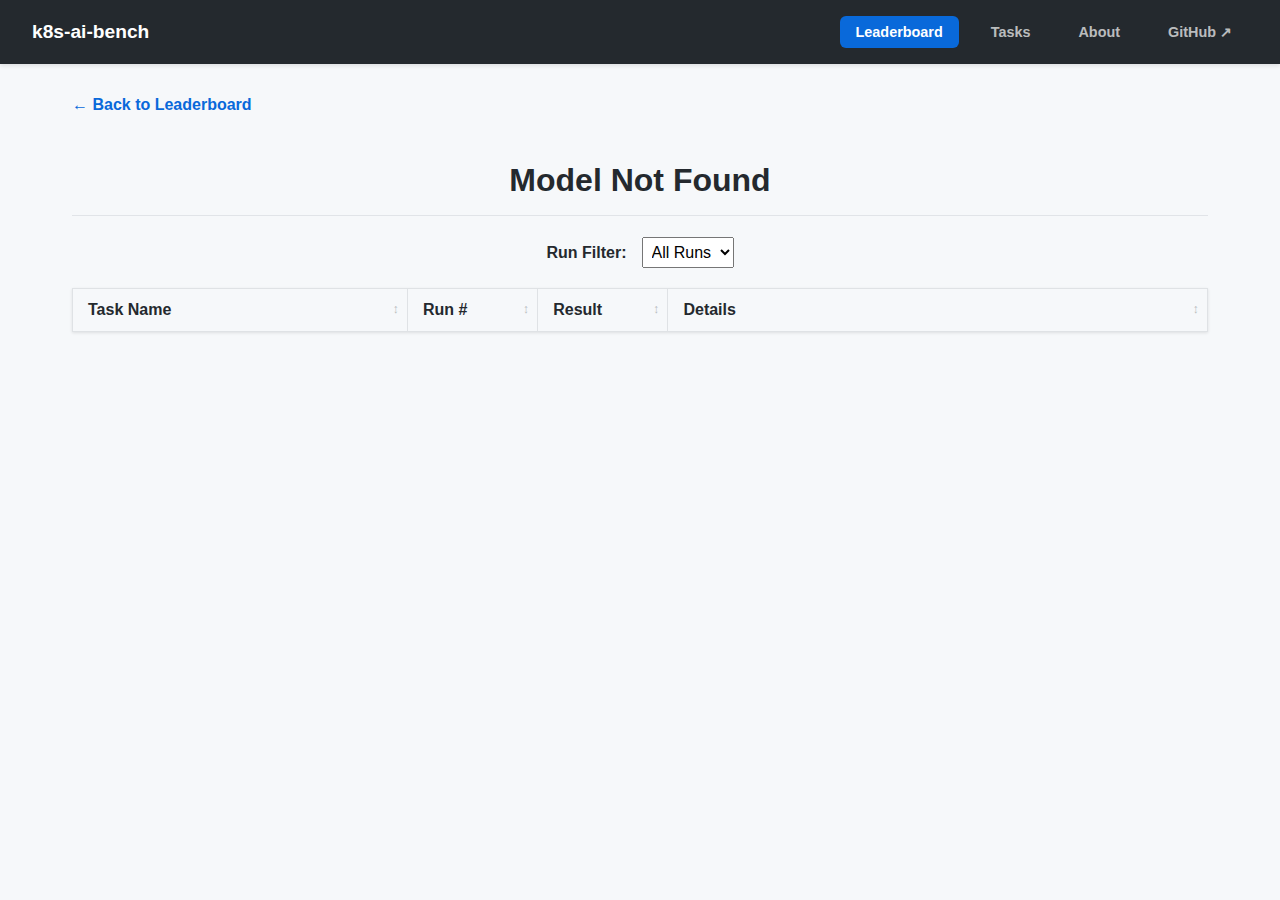
<file: site/model.html>
<!DOCTYPE html>
<html lang="en">
<head>
	<meta charset="UTF-8">
	<meta name="viewport" content="width=device-width, initial-scale=1.0">
	<title>Model Details</title>
	<link rel="stylesheet" href="style.css">
	<script src="app.js"></script>
	
</head>
<body>
	<nav class="navbar">
		<a href="index.html" class="nav-brand">k8s-ai-bench</a>
		<div class="nav-links">
			<a href="index.html" class="nav-btn active">Leaderboard</a>
			<a href="tasks.html" class="nav-btn">Tasks</a>
			<a href="about.html" class="nav-btn">About</a>
			<a href="https://github.com/GoogleCloudPlatform/kubectl-ai" class="nav-btn" target="_blank">GitHub &nearr;</a>
		</div>
	</nav>
	<div class="container">
		
		<a href="index.html" class="back-link">&larr; Back to Leaderboard</a>
		<h1 id="model-title">Loading...</h1>
		<div class="controls-area" style="flex-direction: row; margin-bottom: 1rem;">
			<span style="font-weight:600;">Run Filter:</span>
			<select id="run-select" onchange="renderPage()" style="padding: 5px; font-size:1rem;">
				<option value="all">All Runs</option>
				<option value="1">Run 1</option>
				<option value="2">Run 2</option>
				<option value="3">Run 3</option>
				<option value="4">Run 4</option>
				<option value="5">Run 5</option>
			</select>
		</div>
		<table id="details-table">
			<thead>
				<tr>
					<th data-idx="0" style="width: 30%;">Task Name</th>
					<th data-idx="1" style="width: 10%;">Run #</th>
					<th data-idx="2" style="width: 10%;">Result</th>
					<th style="width: 50%;">Details</th>
				</tr>
			</thead>
			<tbody></tbody>
		</table>
		<script>
			window.renderPage = function() {
				if(!window.PROCESSED_DATA) return;
				const params = new URLSearchParams(window.location.search);
				const modelId = params.get('id');
				const data = window.PROCESSED_DATA.details[modelId];
				const runFilter = document.getElementById('run-select').value;
				
				if (!data) {
					document.getElementById('model-title').innerText = 'Model Not Found';
					return;
				}
				const lab = getLabInfo(modelId);
				const displayName = getModelDisplayName(modelId);
				let iconHtml = lab.icon ? '<img src="' + lab.icon + '" class="lab-icon" alt="' + lab.name + '">' : '';
				document.getElementById('model-title').innerHTML = iconHtml + ' ' + displayName;
				const tbody = document.querySelector('#details-table tbody');
				
				let filteredData = data;
				if (runFilter !== 'all') {
					const targetRun = parseInt(runFilter);
					filteredData = data.filter(r => r.run === targetRun);
				}

				tbody.innerHTML = filteredData.map(row => {
					const badgeClass = row.result === 'success' ? 'success' : 'fail';
					let detailsHTML = '<span style="color:#999">-</span>';
					if (row.result === 'fail') {
						const msg = row.message || "No failure message provided.";
						detailsHTML = '<div class="failure-box"><div class="failure-msg">'+msg+'</div></div>';
					}
					return '<tr><td>'+row.task+'</td><td>'+row.run+'</td>' +
						   '<td><span class="result-badge '+badgeClass+'">'+row.result+'</span></td>' +
						   '<td>'+detailsHTML+'</td></tr>';
				}).join('');
			}
		</script>
	
	</div>
</body>
</html>
</file>
<file: site/style.css>
body {
  font-family: -apple-system, BlinkMacSystemFont, "Segoe UI", Roboto, Helvetica, Arial, sans-serif;
  margin: 0;
  padding: 0;
  background-color: #f6f8fa;
  color: #24292e;
  display: flex;
  flex-direction: column;
  min-height: 100vh;
}

.navbar {
  background-color: #24292e;
  padding: 1rem 2rem;
  display: flex;
  align-items: center;
  justify-content: space-between;
  box-shadow: 0 2px 4px rgba(0, 0, 0, 0.1);
}

.nav-brand {
  color: white;
  font-weight: bold;
  font-size: 1.2rem;
  text-decoration: none;
  margin-right: 2rem;
}

.nav-links {
  display: flex;
  gap: 1rem;
}

.nav-btn {
  color: rgba(255, 255, 255, 0.7);
  text-decoration: none;
  font-weight: 600;
  padding: 0.5rem 1rem;
  border-radius: 6px;
  transition: all 0.2s;
  font-size: 0.9rem;
}

.nav-btn:hover {
  color: white;
  background-color: rgba(255, 255, 255, 0.1);
}

.nav-btn.active {
  color: white;
  background-color: #0969da;
}

.container {
  max-width: 1200px;
  margin: 0 auto;
  padding: 2rem;
  width: 100%;
  box-sizing: border-box;
  flex: 1;
}

h1,
h2 {
  text-align: center;
  font-weight: 600;
  border-bottom: 1px solid #e1e4e8;
  padding-bottom: 0.5em;
  margin-top: 1em;
}

table {
  width: 100%;
  border-collapse: collapse;
  margin: 20px auto;
  box-shadow: 0 1px 3px rgba(0, 0, 0, 0.1);
  background-color: #fff;
  table-layout: fixed;
}

th,
td {
  border: 1px solid #dfe2e5;
  padding: 12px 15px;
  text-align: left;
  vertical-align: middle;
}

th {
  background-color: #f6f8fa;
  font-weight: 600;
  cursor: pointer;
  user-select: none;
  position: relative;
}

th:hover {
  background-color: #eaeef2;
}

tr:nth-child(even) {
  background-color: #f6f8fa;
}

th::after {
  content: ' \2195';
  position: absolute;
  right: 8px;
  opacity: 0.3;
  font-size: 0.8em;
}

th.asc::after {
  content: ' \2191';
  opacity: 1;
}

th.desc::after {
  content: ' \2193';
  opacity: 1;
}

.intro-container {
  max-width: 800px;
  margin: 0 auto 2rem auto;
  text-align: left;
  color: #57606a;
  background-color: #fff;
  padding: 1.5rem;
  border: 1px solid #e1e4e8;
  border-radius: 6px;
  margin-bottom: 2rem;
}

.intro-row {
  margin-bottom: 0.5rem;
  line-height: 1.5;
}

.intro-label {
  font-weight: 600;
  color: #24292e;
  margin-right: 5px;
}

.metric-def {
  margin-bottom: 5px;
  font-size: 0.95em;
}

.controls-area {
  display: flex;
  justify-content: center;
  margin-bottom: 20px;
  flex-direction: column;
  align-items: center;
  gap: 15px;
}

.control-row {
  display: flex;
  align-items: center;
  gap: 15px;
  flex-wrap: wrap;
  justify-content: center;
}

.toggle-group {
  display: inline-flex;
  background: #e1e4e8;
  padding: 4px;
  border-radius: 6px;
}

.toggle-btn {
  padding: 8px 16px;
  border: none;
  background: transparent;
  cursor: pointer;
  font-weight: 600;
  color: #57606a;
  border-radius: 4px;
  transition: all 0.2s;
}

.toggle-btn:hover {
  color: #24292e;
}

.toggle-btn.active {
  background: white;
  color: #0969da;
  box-shadow: 0 1px 3px rgba(0, 0, 0, 0.1);
}

.checkbox-label {
  font-weight: 600;
  color: #24292e;
  user-select: none;
  cursor: pointer;
  display: flex;
  align-items: center;
  gap: 5px;
}

.disclaimer-box {
  font-size: 0.9em;
  background-color: #fff8c5;
  padding: 8px 16px;
  border-radius: 6px;
  border: 1px solid #d4a72c;
  color: #4a3b05;
  max-width: 600px;
  display: none;
  margin-top: 10px;
}

.disclaimer-box.visible {
  display: block;
}

.score-bar-wrapper {
  width: 100%;
  height: 24px;
  background-color: #e1e4e8;
  border-radius: 6px;
  overflow: hidden;
  display: flex;
  position: relative;
  cursor: help;
}

.bar-segment {
  height: 100%;
}

.score-bar-tooltip {
  display: none;
  position: absolute;
  left: 50%;
  top: -30px;
  transform: translateX(-50%);
  background: #24292e;
  color: #fff;
  padding: 4px 8px;
  border-radius: 4px;
  font-size: 0.75em;
  white-space: nowrap;
  z-index: 10;
}

.score-bar-wrapper:hover .score-bar-tooltip {
  display: block;
}

.result-badge {
  font-weight: bold;
  text-transform: capitalize;
  padding: 4px 8px;
  border-radius: 4px;
  color: white;
  font-size: 0.85em;
  display: inline-block;
  min-width: 60px;
  text-align: center;
}

.result-badge.success {
  background-color: #2da44e;
}

.result-badge.fail {
  background-color: #cf222e;
}

.run-dot {
  width: 12px;
  height: 12px;
  display: inline-block;
  border-radius: 2px;
  margin-right: 2px;
}

.run-dot.S {
  background-color: #2da44e;
}

.run-dot.F {
  background-color: #cf222e;
}

.failure-box {
  font-size: 0.9em;
  margin-bottom: 8px;
}

.failure-msg {
  font-family: "SFMono-Regular", Consolas, monospace;
  background-color: #f6f8fa;
  padding: 8px;
  border-radius: 6px;
  border: 1px solid #e1e4e8;
  white-space: pre-wrap;
  max-height: 100px;
  overflow-y: auto;
}

.log-link {
  color: #0969da;
  text-decoration: none;
  font-weight: 600;
  font-size: 0.9em;
}

.log-link:hover {
  text-decoration: underline;
}

.model-link {
  text-decoration: none;
  color: #0969da;
  font-weight: bold;
  font-size: 1.05em;
}

.model-link:hover {
  text-decoration: underline;
}

/* Lab icon styles */
.lab-icon {
  height: 20px;
  width: auto;
  margin-right: 8px;
  vertical-align: middle;
  flex-shrink: 0;
  object-fit: contain;
}

.model-cell {
  width: 100%;
}

.model-cell .model-link,
.model-cell .model-name {
  overflow: hidden;
  text-overflow: ellipsis;
  white-space: nowrap;
}

.model-name {
  font-weight: bold;
  font-size: 1.05em;
  color: #24292e;
}

/* Icon in h1 title */
h1 .lab-icon {
  height: 28px;
  width: auto;
  margin-right: 10px;
  /* Slight optical adjustment for header alignment */
}

.task-link {
  text-decoration: none;
  color: #24292e;
}

.task-link:hover {
  color: #0969da;
  text-decoration: underline;
}

.back-link {
  display: inline-block;
  margin-bottom: 1rem;
  color: #0969da;
  text-decoration: none;
  font-weight: 600;
}

.back-link:hover {
  text-decoration: underline;
}
</file>
